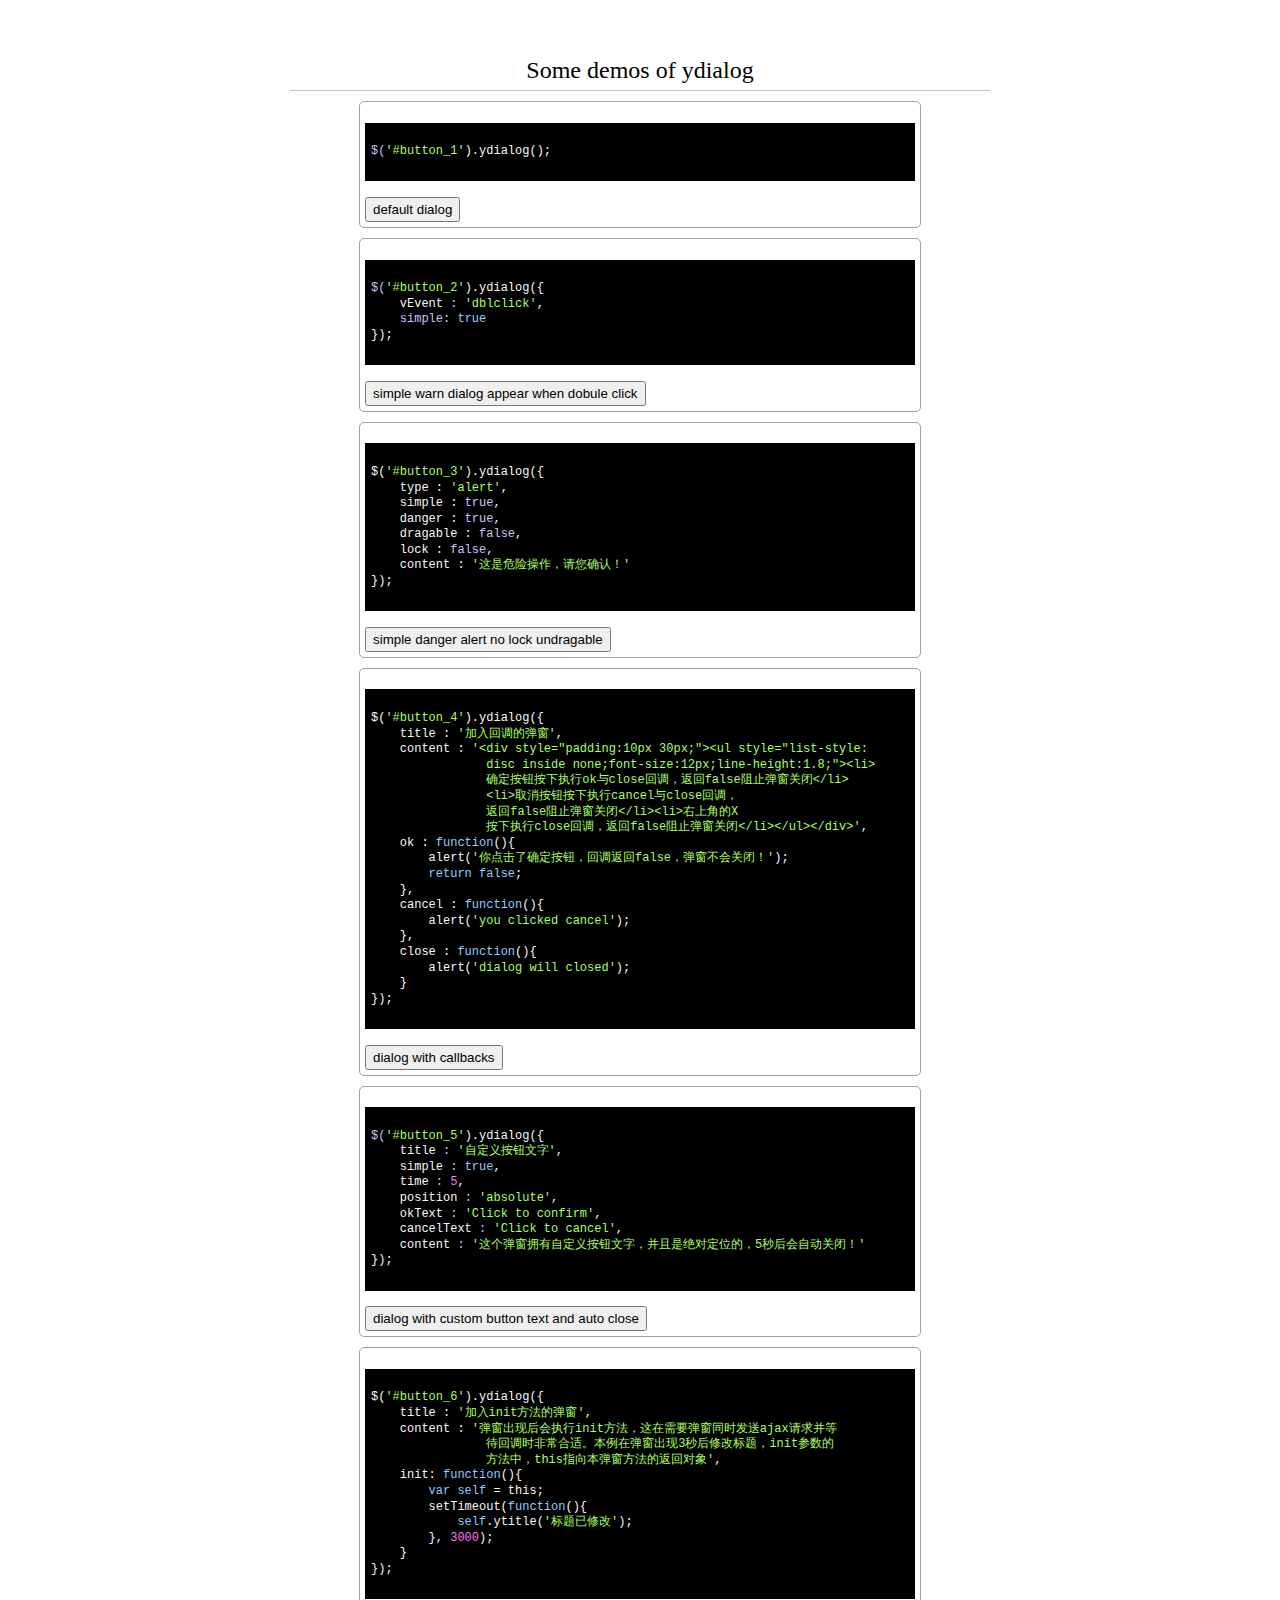
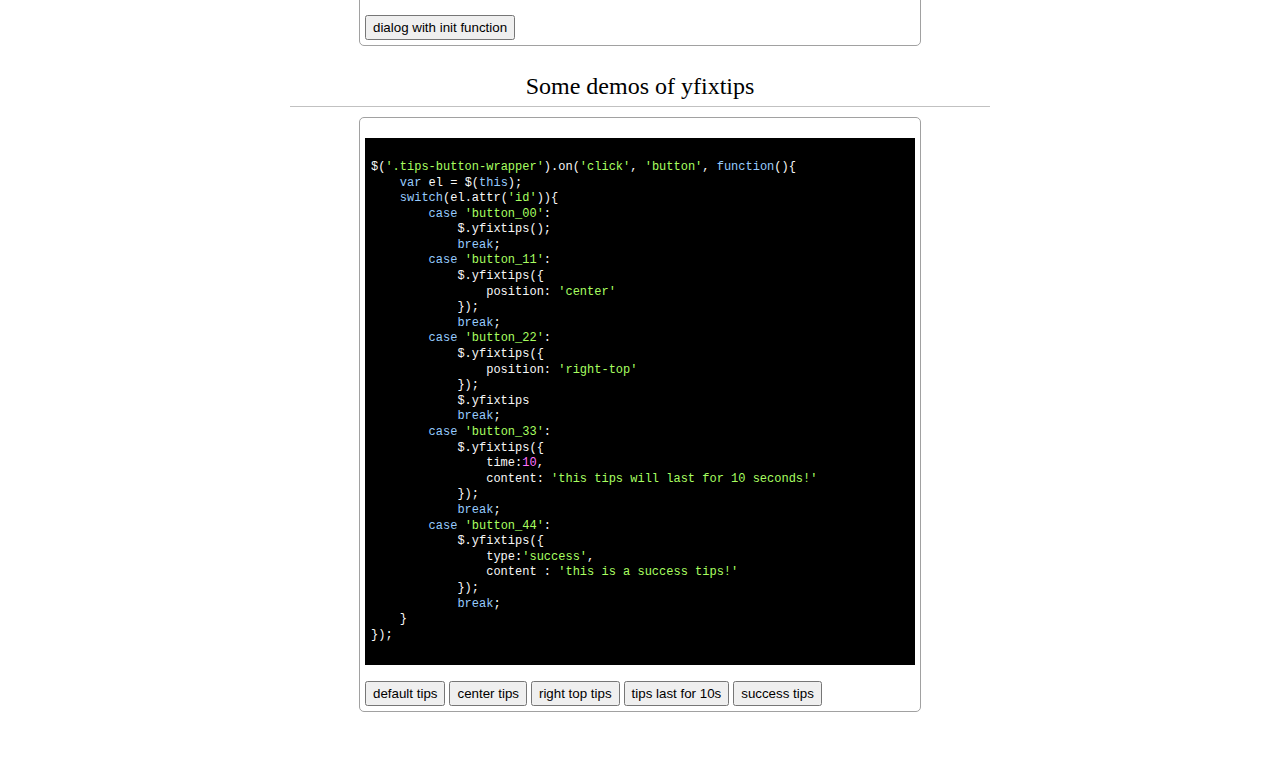
<file: index.html>
<!DOCTYPE html>
<html>
    <head>
        <title>ydialog demos</title>
        <meta charset="utf-8" />
        <script type="text/javascript" src="js/jquery-1.8.3.min.js"></script>
        <script type="text/javascript" src="js/yelin-dialog.js"></script>
        <script type="text/javascript" src="js/yelin-fixtips.js"></script>
        <script type="text/javascript" src="js/yelin-tips.js"></script>
        <link rel="stylesheet" type="text/css" href="css/reset.css" />
        <link rel="stylesheet" type="text/css" href="css/yelin-dialog.css" />
        <link rel="stylesheet" type="text/css" href="css/ir_black.css" />
        <script type="text/javascript" src="js/highlight.pack.js"></script>
        <script>hljs.initHighlightingOnLoad();</script>
        <style>
            pre{font:1em "Droid Sans Mono",monospace;}
            .wrapper{width: 1100px;margin: 50px auto;}
            .dialog-button-wrapper{margin-bottom:20px;text-align: center;}
            .tips-button-wrapper{text-align: center;}
            .dialog-button-wrapper h1,
            .tips-button-wrapper h1{margin:20px 200px 10px;border-bottom:1px solid #c1c1c1; padding:8px; font-size:24px;}
            .example-block{width:550px; text-align:left; margin: 0 auto 10px; padding:5px; border:1px solid #a1a1a1; border-radius: 5px;}
            .example-block button{padding:3px 6px;}
            .example-block pre{font-size:12px;margin:0;padding:0;line-height:1.3;}
        </style>
    </head>
    <body>
        <div class="wrapper">
            <div class="dialog-button-wrapper">
            <h1>Some demos of ydialog</h1>
<div class="example-block">
<pre>
    <code>
$('#button_1').ydialog();
    </code>
</pre>
<button id="button_1">default dialog</button>
</div>

<div class="example-block">
<pre>
    <code>
$('#button_2').ydialog({
    vEvent : 'dblclick',
    simple: true
});
    </code>
</pre>
<button id="button_2">simple warn dialog appear when dobule click</button>
</div>

<div class="example-block">
<pre>
    <code>
$('#button_3').ydialog({
    type : 'alert',
    simple : true,
    danger : true,
    dragable : false,
    lock : false,
    content : '这是危险操作，请您确认！'
});
    </code>
</pre>
<button id="button_3">simple danger alert no lock undragable</button>
</div>

<div class="example-block">
<pre>
    <code>
$('#button_4').ydialog({
    title : '加入回调的弹窗',
    content : '&lt;div style="padding:10px 30px;"&gt;&lt;ul style="list-style:
                disc inside none;font-size:12px;line-height:1.8;"&gt;&lt;li&gt;
                确定按钮按下执行ok与close回调，返回false阻止弹窗关闭&lt;/li&gt;
                &lt;li&gt;取消按钮按下执行cancel与close回调，
                返回false阻止弹窗关闭&lt;/li&gt;&lt;li&gt;右上角的X
                按下执行close回调，返回false阻止弹窗关闭&lt;/li&gt;&lt;/ul&gt;&lt;/div&gt;',
    ok : function(){
        alert('你点击了确定按钮，回调返回false，弹窗不会关闭！');
        return false;
    },
    cancel : function(){
        alert('you clicked cancel');
    },
    close : function(){
        alert('dialog will closed');
    }
});
    </code>
</pre>
<button id="button_4">dialog with callbacks</button>
</div>

<div class="example-block">
<pre>
    <code>
$('#button_5').ydialog({
    title : '自定义按钮文字',
    simple : true,
    time : 5,
    position : 'absolute',
    okText : 'Click to confirm',
    cancelText : 'Click to cancel',
    content : '这个弹窗拥有自定义按钮文字，并且是绝对定位的，5秒后会自动关闭！'
});
    </code>
</pre>
<button id="button_5" data-title="dialog with custom text and auto close">dialog with custom button text and auto close</button>
</div>

<div class="example-block">
<pre>
    <code>
$('#button_6').ydialog({
    title : '加入init方法的弹窗',
    content : '弹窗出现后会执行init方法，这在需要弹窗同时发送ajax请求并等
                待回调时非常合适。本例在弹窗出现3秒后修改标题，init参数的
                方法中，this指向本弹窗方法的返回对象',
    init: function(){
        var self = this;
        setTimeout(function(){
            self.ytitle('标题已修改');
        }, 3000);
    }
});
    </code>
</pre>
<button id="button_6" data-title="some text here check if it wrap">dialog with init function</button>
</div>

            </div>
            <div class="tips-button-wrapper">
                <h1>Some demos of yfixtips</h1>
<div class="example-block">
<pre>
    <code>
$('.tips-button-wrapper').on('click', 'button', function(){
    var el = $(this);
    switch(el.attr('id')){
        case 'button_00':
            $.yfixtips();
            break;
        case 'button_11':
            $.yfixtips({
                position: 'center'
            });
            break;
        case 'button_22':
            $.yfixtips({
                position: 'right-top'
            });
            $.yfixtips
            break;
        case 'button_33':
            $.yfixtips({
                time:10,
                content: 'this tips will last for 10 seconds!'
            });
            break;
        case 'button_44':
            $.yfixtips({
                type:'success',
                content : 'this is a success tips!'
            });
            break;
    }
});
    </code>
</pre>
<button id="button_00" data-title="default tips">default tips</button>
<button id="button_11">center tips</button>
<button id="button_22">right top tips</button>
<button id="button_33">tips last for 10s</button>
<button id="button_44">success tips</button>
</div>
            </div>
        </div>
    </body>
    <script type="text/javascript">
        $(function(){
            window.d1 = $('#button_1').ydialog();
            window.d2 = $('#button_2').ydialog({
                vEvent : 'dblclick',
                simple : true
            });
            window.d3 = $('#button_3').ydialog({
                type : 'alert',
                simple : true,
                danger : true,
                dragable : false,
                lock : false,
                content : '这是危险操作，请您确认！'
            });
            window.d4 = $('#button_4').ydialog({
                title : '加入回调的弹窗',
                content : '<div style="padding:10px 30px;"><ul style="list-style:disc inside none;font-size:12px;line-height:1.8;"><li>确定按钮按下执行ok与close回调，返回false阻止弹窗关闭</li><li>取消按钮按下执行cancel与close回调，返回false阻止弹窗关闭</li><li>右上角的X按下执行close回调，返回false阻止弹窗关闭</li></ul></div>',
                ok : function(){
                    alert('你点击了确定按钮，回调返回false，弹窗不会关闭！');
                    return false;
                },
                cancel : function(){
                    alert('you clicked cancel');
                },
                close : function(){
                    alert('dialog will closed');
                }
            });

            $('#button_5').ydialog({
                title : '自定义按钮文字',
                simple : true,
                time : 5,
                position : 'absolute',
                okText : 'Click to confirm',
                cancelText : 'Click to cancel',
                content : '这个弹窗拥有自定义按钮文字，并且是绝对定位的，5秒后会自动关闭！'
            });

            $('#button_6').ydialog({
                title : '加入init方法的弹窗',
                content : '弹窗出现后会执行init方法，这在需要弹窗同时发送ajax请求并等待回调时非常合适。本例在弹窗出现3秒后修改标题，init参数的方法中，this指向本弹窗方法的返回对象',
                init: function(){
                    var self = this;
                    setTimeout(function(){
                        self.ytitle('标题已修改');
                    }, 3000);
                }
            });
            $.ytips();
            $('.tips-button-wrapper').on('click', 'button', function(){
                var el = $(this);
                switch(el.attr('id')){
                    case 'button_00':
                        $.yfixtips();
                        break;
                    case 'button_11':
                        $.yfixtips({position: 'center'});
                        break;
                    case 'button_22':
                        $.yfixtips({position: 'right-top'});
                        $.yfixtips
                        break;
                    case 'button_33':
                        $.yfixtips({time:10, content: 'this tips will last for 10 seconds!'});
                        break;
                    case 'button_44':
                        $.yfixtips({type:'success', content : 'this is a success tips!'});
                        break;
                }
            });
        });
    </script>
</html>
</file>
<file: css/yelin-dialog.css>
.yoverlay{position:fixed;_position: absolute; top: 0px; left: 0px; background: #000; opacity: 0.3; display: block; width: 100%; height: 100%;filter:alpha(opacity=30);}
.yoverlay iframe{position:absolute;top:0;left:0;z-index:1;}
.yoverlay div{position: absolute; top: 0px; left: 0px; width: 100%; height: 100%; z-index: 2; background: #000;}

.ydialog{background-color: #fff; border: 1px solid #C2C2C2; border-radius: 5px; box-shadow:0px 0px 4px #B4B4B4;}
.ydialog *{margin: 0;padding: 0;}
.ydialog .pop-dialog-table{border-spacing: 1px;width: 100%; height: 100%; position:relative; z-index:2;}


.ydialog .dialog-header{background: #F5F5F5; position: relative; border-bottom: 1px solid #DCDCDC;border-radius:3px 3px 0 0;}
.ydialog .dialog-header-drag{cursor: pointer;}
.ydialog .dialog-header-move{cursor: move;}
.ydialog .dialog-header .dialog-title{padding: 0 10px; line-height: 32px; color: #373737; font-family: Microsoft Yahei,"黑体"; font-weight: bold; font-size: 14px; border-bottom: 1px solid #FFF; width:80%; overflow: hidden; text-overflow: ellipsis; white-space: nowrap;}
.ydialog .dialog-header .dialog-close{position: absolute; top: 9px; right: 10px; text-indent: -9999em; outline: none; display: block; height: 16px; width: 16px; background:url("../img/icon-dialog.png") 0 -20px no-repeat;}
.ydialog .dialog-header .dialog-close:hover{background-position: -20px -20px;}
.ydialog .dialog-header .dialog-close:active{background-position: -40px -20px;}
.ydialog .dialog-header .dialog-minimize{position:absolute; top:16px; right:50px; text-indent: -9999em; outline: none; display: block; height: 16px; width: 16px; background: url("../img/icon-dialog.png") 0 0 no-repeat;}
.ydialog .dialog-header .dialog-minimize:hover{background-position: -20px 0;}
.ydialog .dialog-header .dialog-minimize:active{background-position: -40px 0;}

.ydialog .dialog-body{background:#FFF; padding:10px;overflow-y:auto;}
.ydialog .dialog-body .mod-table td{line-height: 20px;}

.ydialog .dialog-body .simple-inner{width: 300px; text-align:left; font-size: 14px; margin: 0 auto; padding: 20px 0 20px 50px;background: url("../img/danger_warn.png") no-repeat scroll left center transparent;line-height: 1.6;}
.ydialog .dialog-body .simple-danger{background-image: url("../img/danger.png");}

.ydialog .dialog-footer{background: #F5F5F5; padding: 4px 10px; text-align: right; border-radius:0 0 3px 3px;}
.ydialog .dialog-footer .ybtn{margin-left: 10px;}
.ydialog .dialog-footer .info-msg{color:#f00; height: 28px;line-height: 28px;float:left;}

.ydialog .dialog-footer .ybtn{font-size:12px;text-decoration: none; display: inline-block; vertical-align: middle; *display: inline; zoom: 1; position: relative;  padding: 5px 25px; cursor: pointer; text-align: center; overflow: visible;box-shadow: 1px 1px 4px #4A4A4A;}
.ydialog .dialog-footer .ybtn:hover{text-decoration: none;text-shadow:1px 1px 4px #fff;}
.ydialog .dialog-footer .ybtn:focus{outline: none;}
.ydialog .dialog-footer .ybtn{height: 18px; line-height: 18px; border-radius: 3px; box-sizing: content-box;}
.ydialog .dialog-footer .ybtn-confirm{background: #3293F2; color: #FFF;}
.ydialog .dialog-footer .ybtn-confirm:hover,
.ydialog .dialog-footer .ybtn-confirm:focus{background: #43a4f3;}
.ydialog .dialog-footer .ybtn-confirm:active{background: #2182e1;}
.ydialog .dialog-footer .ybtn-cancel{background: #919BA6; color: #FFF;}
.ydialog .dialog-footer .ybtn-cancel:hover,
.ydialog .dialog-footer .ybtn-cancel:focus{background: #AAB5C2;}
.ydialog .dialog-footer .ybtn-cancel:active{background: #808a95;}

.yfixtips{background:#fff;border:1px solid #999;border-radius:5px 5px 0 0;position:fixed;}
.yfixtips *{margin: 0;padding: 0;}
.yfixtips .ftips-header{color:#fff;position:relative;height:30px;line-height:30px;border-bottom: 1px solid #aaa;}
.yfixtips .ftips-header h4{text-indent: 10px;font-weight:600;font-size: 14px;}
.yfixtips .ftips-header .yfixtips-close{position:absolute;right:5px;top:0px;text-decoration:none;outline: none;}
.yfixtips .ftips-header .yfixtips-close i{font-size:18px;font-weight:800;font-style:normal;color:#c1c1c1;padding:0 4px;}
.yfixtips .ftips-header .yfixtips-close:hover i{color: #fff;}
.yfixtips .ftips-body{min-height: 120px;}
.yfixtips .ftips-body .ftips-body-wrapper{font-size:13px;padding:10px 10px;}
</file>
<file: css/ir_black.css>
/*
  IR_Black style (c) Vasily Mikhailitchenko <vaskas@programica.ru>
*/

.hljs {
  display: block; padding: 0.5em;
  background: #000; color: #f8f8f8;
}

.hljs-shebang,
.hljs-comment,
.hljs-template_comment,
.hljs-javadoc {
  color: #7c7c7c;
}

.hljs-keyword,
.hljs-tag,
.tex .hljs-command,
.hljs-request,
.hljs-status,
.clojure .hljs-attribute {
  color: #96CBFE;
}

.hljs-sub .hljs-keyword,
.method,
.hljs-list .hljs-title,
.nginx .hljs-title {
  color: #FFFFB6;
}

.hljs-string,
.hljs-tag .hljs-value,
.hljs-cdata,
.hljs-filter .hljs-argument,
.hljs-attr_selector,
.apache .hljs-cbracket,
.hljs-date,
.coffeescript .hljs-attribute {
  color: #A8FF60;
}

.hljs-subst {
  color: #DAEFA3;
}

.hljs-regexp {
  color: #E9C062;
}

.hljs-title,
.hljs-sub .hljs-identifier,
.hljs-pi,
.hljs-decorator,
.tex .hljs-special,
.haskell .hljs-type,
.hljs-constant,
.smalltalk .hljs-class,
.hljs-javadoctag,
.hljs-yardoctag,
.hljs-phpdoc,
.nginx .hljs-built_in {
  color: #FFFFB6;
}

.hljs-symbol,
.ruby .hljs-symbol .hljs-string,
.hljs-number,
.hljs-variable,
.vbscript,
.hljs-literal {
  color: #C6C5FE;
}

.css .hljs-tag {
  color: #96CBFE;
}

.css .hljs-rules .hljs-property,
.css .hljs-id {
  color: #FFFFB6;
}

.css .hljs-class {
  color: #FFF;
}

.hljs-hexcolor {
  color: #C6C5FE;
}

.hljs-number {
  color:#FF73FD;
}

.coffeescript .javascript,
.javascript .xml,
.tex .hljs-formula,
.xml .javascript,
.xml .vbscript,
.xml .css,
.xml .hljs-cdata {
  opacity: 0.7;
}
</file>
